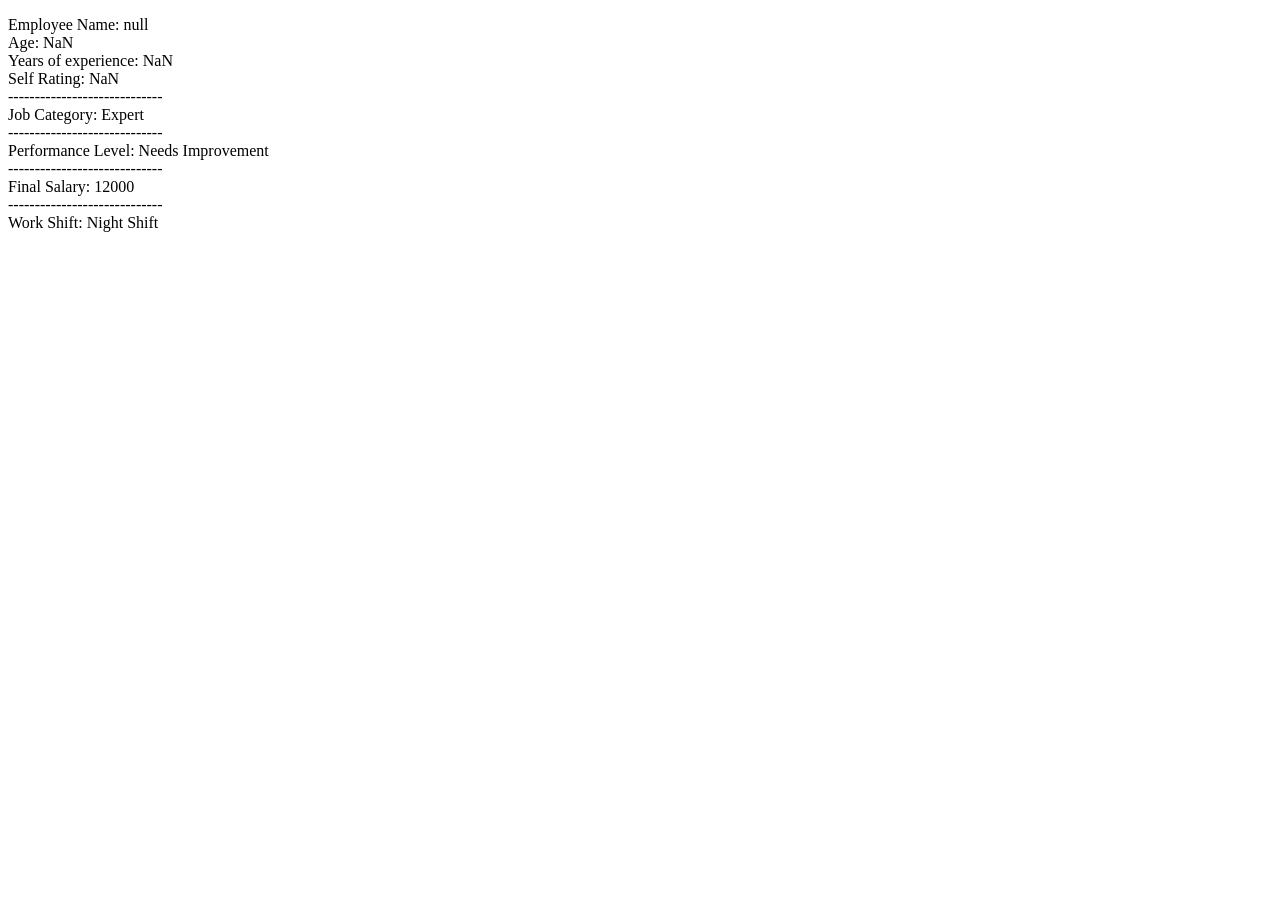
<file: Day_01/task2/index.html>
<!DOCTYPE html>
<html lang="en">
<head>
  <meta charset="UTF-8" />
  <meta name="viewport" content="width=device-width, initial-scale=1.0" />
  <title>Day1_task2</title>
</head>
<body>
 
  <p id="result"></p>

  <script src="script.js"></script>

</body>
</html>
</file>
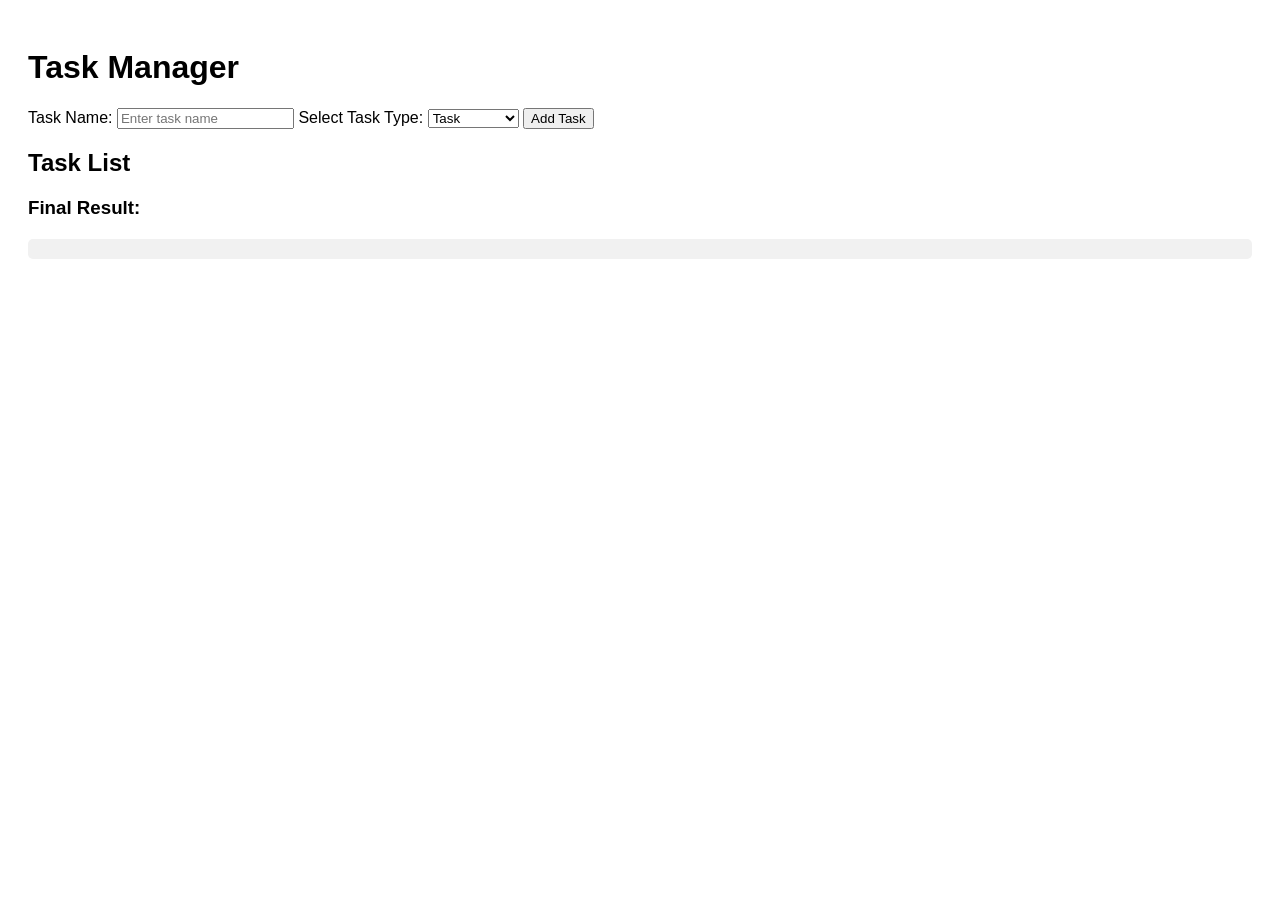
<file: Day_02/task4/index.html>
<!DOCTYPE html>
<html lang="en">
<head>
  <meta charset="UTF-8">
  <meta name="viewport" content="width=device-width, initial-scale=1.0">
  <title>Task Manager</title>
  <style>
    body { font-family: Arial, sans-serif; padding: 20px; }
    form { margin-bottom: 20px; }
    .task { padding: 10px; margin-bottom: 10px; color: white; border-radius: 5px; }
    /* 5 */
    .task.task { background-color: red; }
    .task.in-progress { background-color: orange; }
    .task.done { background-color: green; }
    .actions { margin-top: 5px; }
    button { margin-right: 5px; }
    #finalResult { margin-top: 20px; padding: 10px; background: #f1f1f1; border-radius: 5px; }
  </style>
</head>
<body>
  <!-- 1 -->
  <h1>Task Manager</h1>
      <form id="taskForm">
      <label for="taskName">Task Name:</label>
      <input type="text" id="taskName" placeholder="Enter task name" required>
      <label for="taskType">Select Task Type:</label>
      <select id="taskType">
        <option value="Task">Task</option>
        <option value="In Progress">In Progress</option>
        <option value="Done">Done</option>
      </select>
      <button type="submit">Add Task</button>
    </form>

  <h2>Task List</h2>
  <div id="taskList"></div>

  <h3>Final Result:</h3>
  <div id="finalResult"></div>

  <script src="script.js"></script>

</body>
</html>
</file>
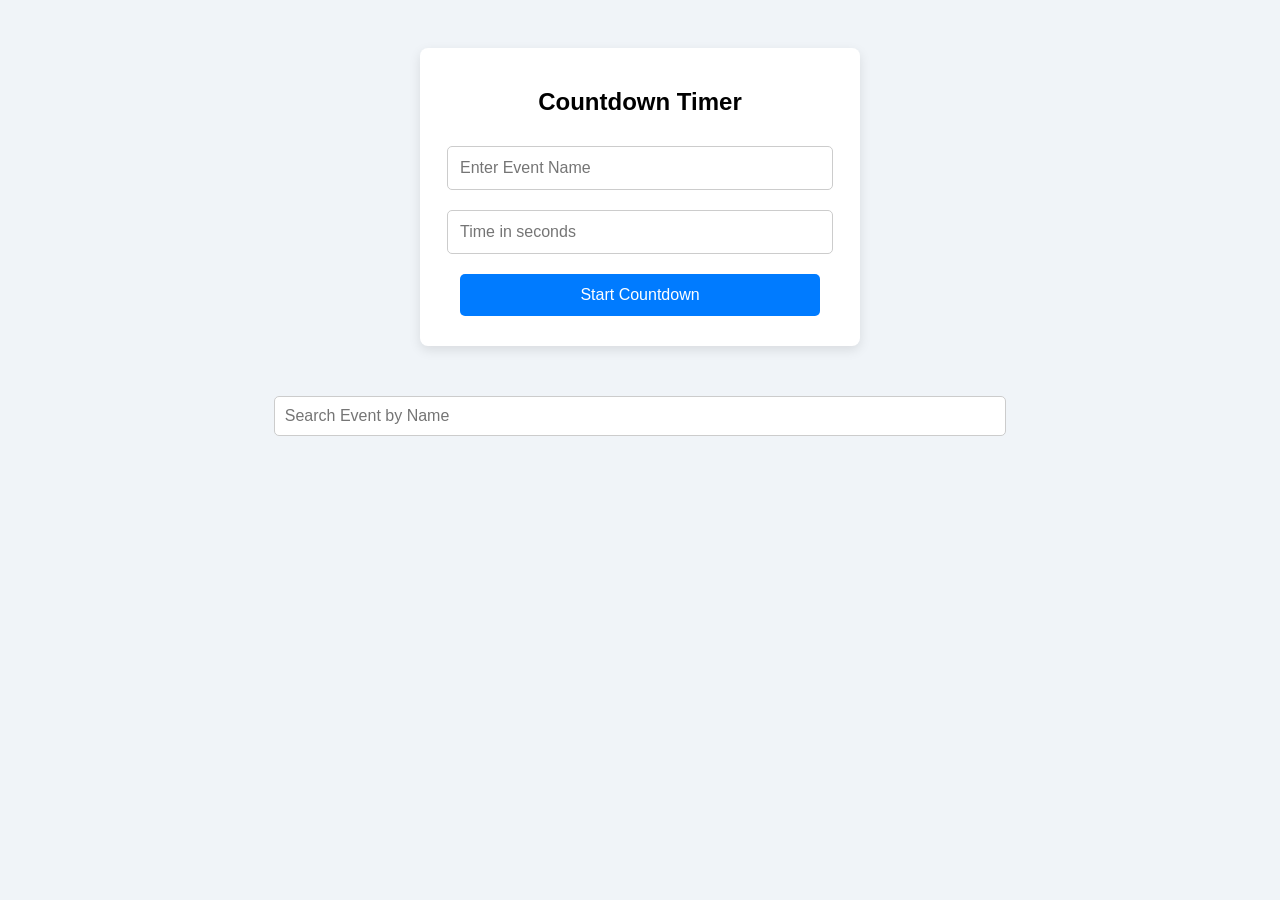
<file: Day_03/task5/index.html>
<!DOCTYPE html>
<html lang="en">
<head>
  <meta charset="UTF-8" />
  <meta name="viewport" content="width=device-width, initial-scale=1.0"/>
  <title>Countdown Timer</title>
  <link rel="stylesheet" href="style.css">
</head>
<body>

  <form id="eventForm">
    <h2>Countdown Timer</h2>
    <input type="text" id="eventName" placeholder="Enter Event Name" required />
    <input type="number" id="timeRemaining" placeholder="Time in seconds" required />
    <button type="submit">Start Countdown</button>
  </form>

  <div id="countdown"></div>

  <input type="text" id="search" placeholder="Search Event by Name" />
  <div id="eventsList"></div>

  <script src="script.js"></script>
</body>
</html>
</file>
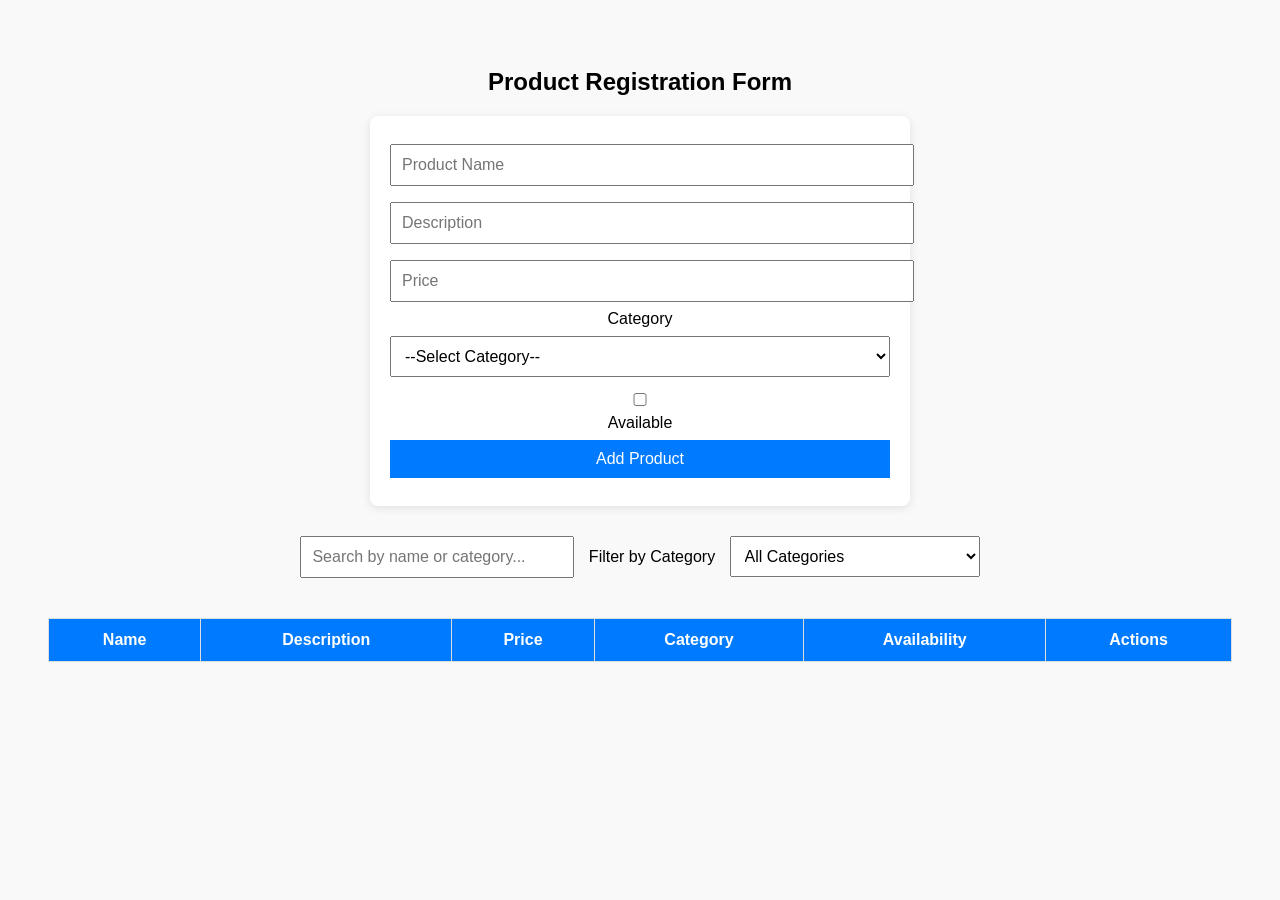
<file: Day_04/task6/index.html>
<!DOCTYPE html>
<html lang="en">
<head>
  <meta charset="UTF-8" />
  <meta name="viewport" content="width=device-width, initial-scale=1.0"/>
  <title>Product Registration</title>
  <link rel="stylesheet" href="style.css" />
</head>
<body>

  <h2>Product Registration Form</h2>
  <form id="productForm">
    <input type="text" id="name" placeholder="Product Name" required />
    <input type="text" id="description" placeholder="Description" required />
    <input type="number" id="price" placeholder="Price" required />
    <label for="category">Category</label>
    <select id="category" required>
      <option value="">--Select Category--</option>
      <option value="Electronics">Electronics</option>
      <option value="Clothing">Clothing</option>
      <option value="Books">Books</option>
      <option value="Furniture">Furniture</option>
    </select>

    <label>
      <input type="checkbox" id="availability" />
      Available
    </label>

    <button type="submit" id="submitBtn">Add Product</button>
  </form>

  <input type="text" id="searchInput" placeholder="Search by name or category..." />
  <label for="filterCategory">Filter by Category</label>
  <select id="filterCategory">
    <option value="">All Categories</option>
    <option value="Electronics">Electronics</option>
    <option value="Clothing">Clothing</option>
    <option value="Books">Books</option>
    <option value="Furniture">Furniture</option>
  </select>

  <table>
    <thead>
      <tr>
        <th>Name</th>
        <th>Description</th>
        <th>Price</th>
        <th>Category</th>
        <th>Availability</th>
        <th>Actions</th>
      </tr>
    </thead>
    <tbody id="productTableBody">
      <!-- Dynamic content -->
    </tbody>
  </table>

  <script src="script.js"></script>
</body>
</html>
</file>
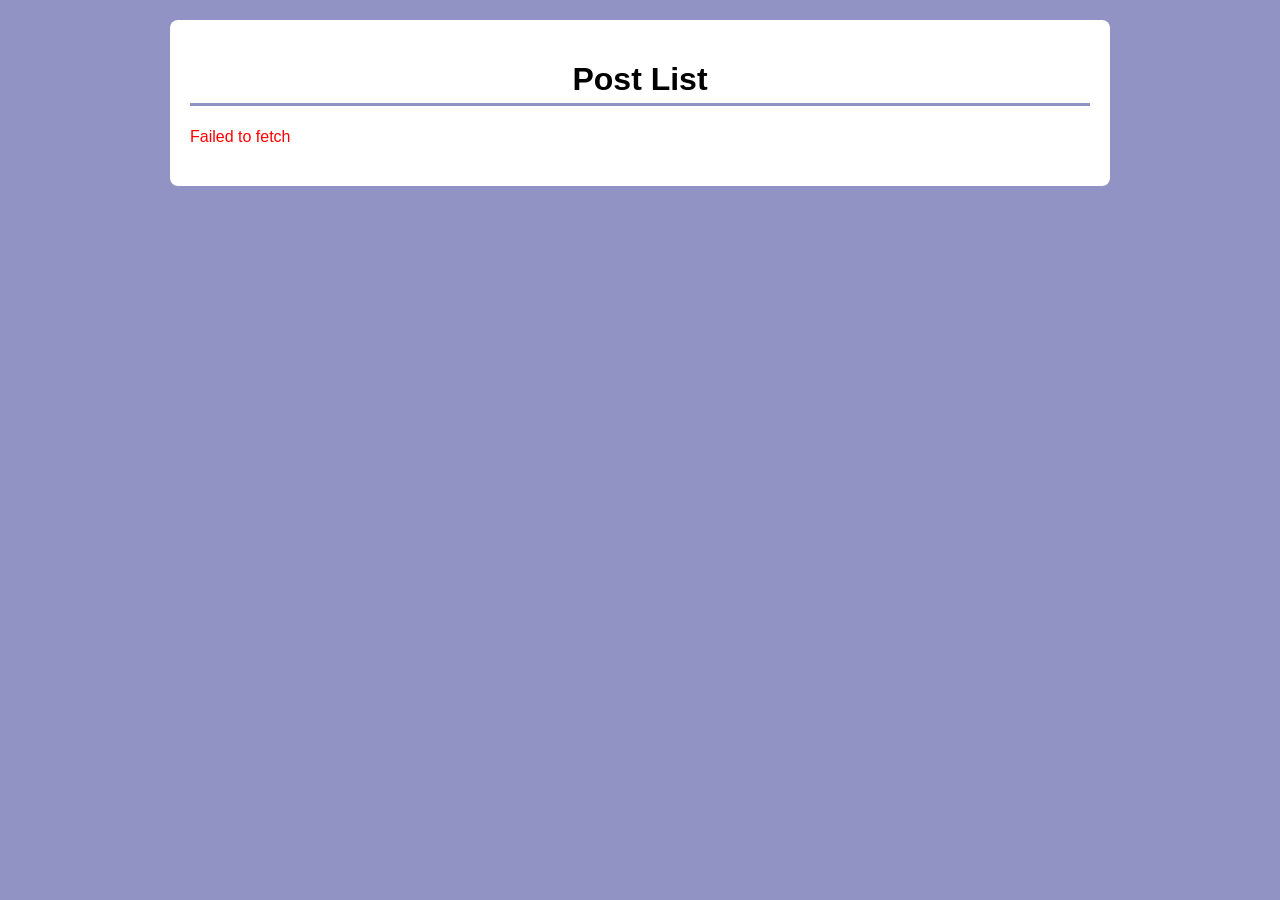
<file: Day_05/task8/index.html>
<!DOCTYPE html>
<html lang="en">
<head>
  <meta charset="UTF-8" />
  <meta name="viewport" content="width=device-width, initial-scale=1.0"/>
  <title>Fetch Posts</title>
  <link rel="stylesheet" href="style.css"/>
</head>
<body>
  <div class="container">
    <h1>Post List</h1>
    <div id="error" class="error"></div>
    <ul id="post-list" class="post-list"></ul>
  </div>

  <div id="modal" class="modal hidden">
    <div class="modal-content">
      <span id="close-btn" class="close-btn">&times;</span>
      <h2 id="modal-title"></h2>
      <p id="modal-body"></p>
    </div>
  </div>

  <script src="script.js" type="module"></script>
</body>
</html>
</file>
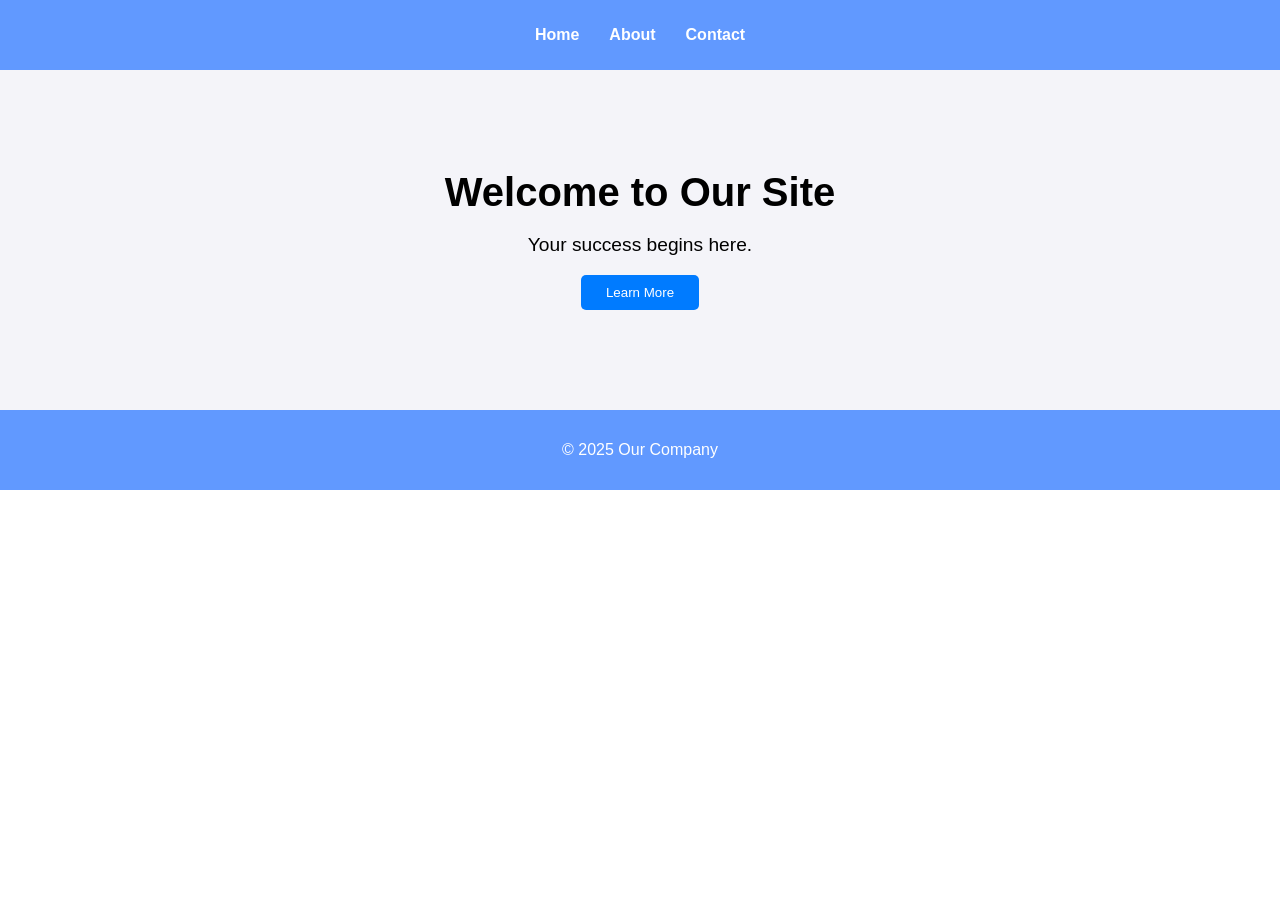
<file: Day_11/task13/index.html>
<!DOCTYPE html>
<html lang="en">
  <head>
    <meta charset="UTF-8" />
    <meta name="viewport" content="width=device-width, initial-scale=1.0" />
    <title>Home Page</title>
    <link rel="stylesheet" href="styles.css" />
  </head>
  <body>
    <header>
      <nav>
        <ul>
          <li><a href="#">Home</a></li>
          <li><a href="#">About</a></li>
          <li><a href="#">Contact</a></li>
        </ul>
      </nav>
    </header>

    <section id="hero">
      <h1>Welcome to Our Site</h1>
      <p>Your success begins here.</p>
      <button>Learn More</button>
    </section>

    <footer>
      <p>&copy; 2025 Our Company</p>
    </footer>
  </body>
</html>
</file>
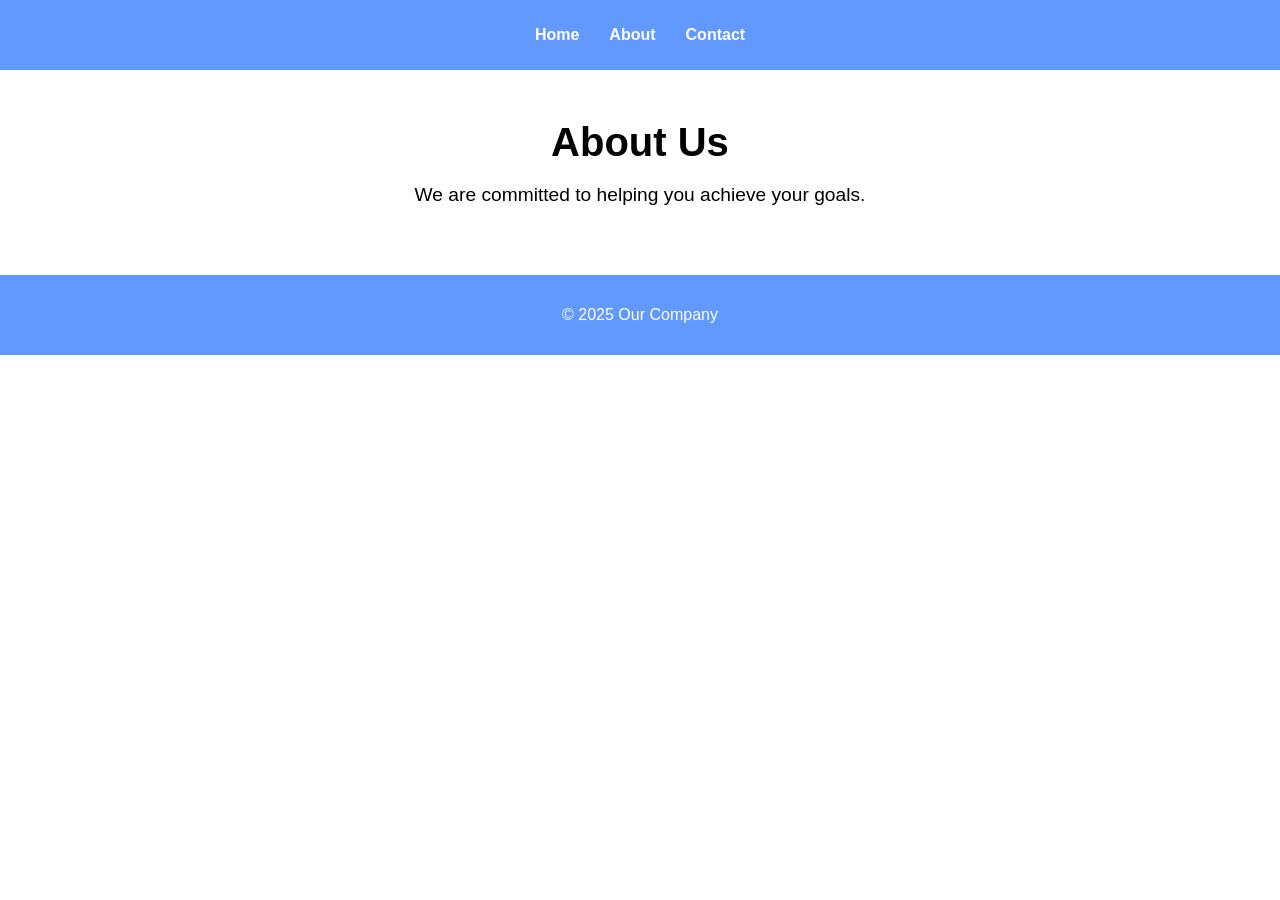
<file: Day_11/task13/about.html>
<!DOCTYPE html>
<html lang="en">
  <head>
    <meta charset="UTF-8" />
    <meta name="viewport" content="width=device-width, initial-scale=1.0" />
    <title>About Us</title>
    <link rel="stylesheet" href="styles.css" />
  </head>
  <body>
    <header>
      <nav>
        <ul>
          <li><a href="#">Home</a></li>
          <li><a href="#">About</a></li>
          <li><a href="#">Contact</a></li>
        </ul>
      </nav>
    </header>

    <section id="about">
      <h2>About Us</h2>
      <p>We are committed to helping you achieve your goals.</p>
    </section>

    <footer>
      <p>&copy; 2025 Our Company</p>
    </footer>
  </body>
</html>
</file>
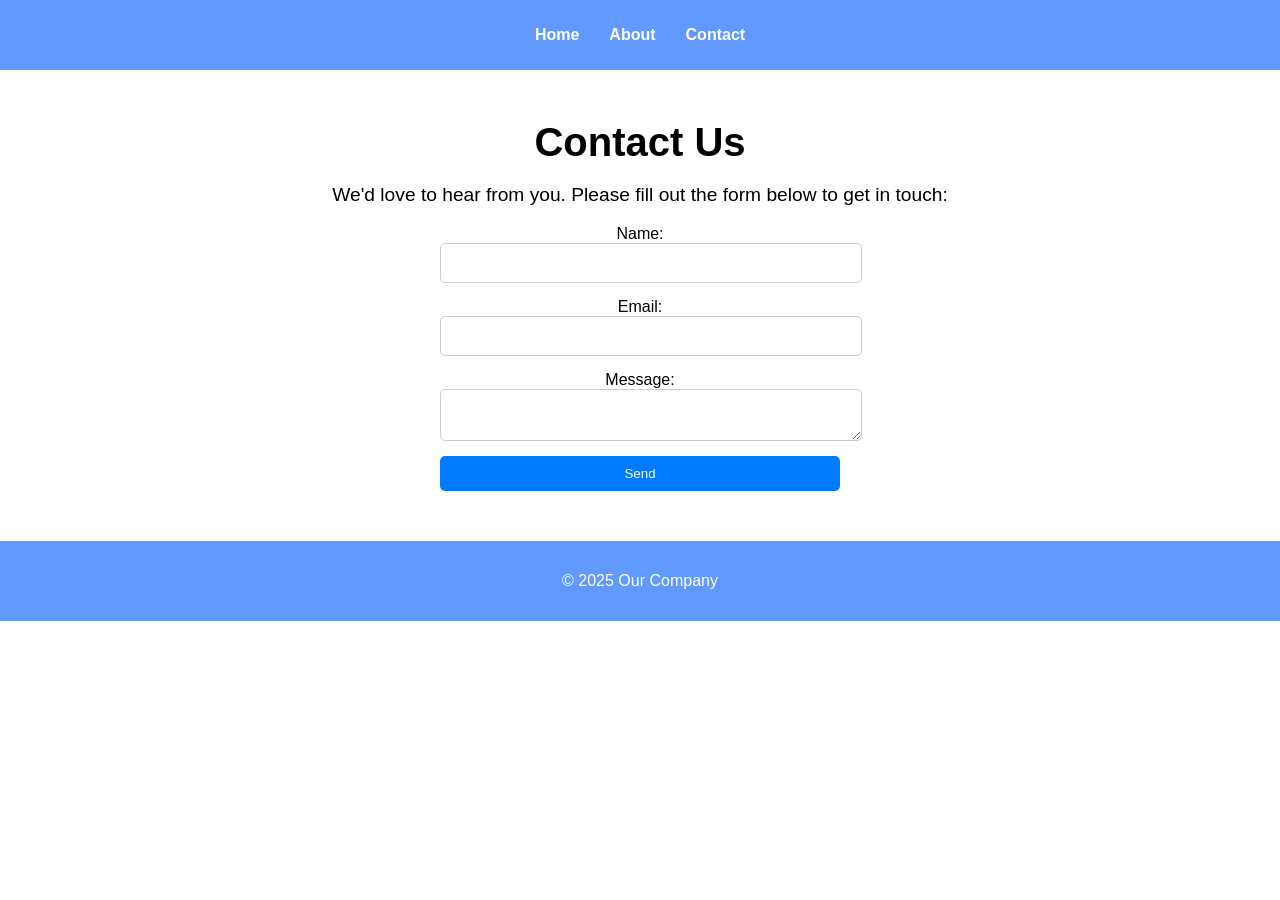
<file: Day_11/task13/contact.html>
<!DOCTYPE html>
<html lang="en">
  <head>
    <meta charset="UTF-8" />
    <meta name="viewport" content="width=device-width, initial-scale=1.0" />
    <title>Contact Us</title>
    <link rel="stylesheet" href="styles.css" />
  </head>
  <body>
    <header>
      <nav>
        <ul>
          <li><a href="index.html">Home</a></li>
          <li><a href="about.html">About</a></li>
          <li><a href="contact.html">Contact</a></li>
        </ul>
      </nav>
    </header>

    <section id="contact">
      <h2>Contact Us</h2>
      <p>
        We'd love to hear from you. Please fill out the form below to get in
        touch:
      </p>
      <form>
        <label for="name">Name:</label>
        <input type="text" id="name" name="name" required />
        <label for="email">Email:</label>
        <input type="email" id="email" name="email" required />
        <label for="message">Message:</label>
        <textarea id="message" name="message" required></textarea>
        <button type="submit">Send</button>
      </form>
    </section>

    <footer>
      <p>&copy; 2025 Our Company</p>
    </footer>
  </body>
</html>
</file>
<file: Day_03/task5/style.css>
body {
  font-family: Arial, sans-serif;
  background: #f0f4f8;
  padding: 40px;
  text-align: center;
}

form {
  background: #ffffff;
  padding: 20px;
  border-radius: 8px;
  max-width: 400px;
  margin: 0 auto 20px;
  box-shadow: 0 4px 12px rgba(0,0,0,0.1);
}

input, button {
  width: 90%;
  padding: 12px;
  margin: 10px 0;
  font-size: 16px;
  border: 1px solid #ccc;
  border-radius: 5px;
}

button {
  background-color: #007bff;
  color: white;
  border: none;
  cursor: pointer;
  transition: background 0.3s;
}

button:hover {
  background-color: #0056b3;
}

#countdown {
  font-size: 20px;
  margin-top: 20px;
  color: #333;
}

#search {
  margin-top: 30px;
  padding: 10px;
  font-size: 16px;
  width: 60%;
}

#eventsList {
  margin-top: 20px;
}

.eventItem {
  background: #e1f5fe;
  padding: 10px;
  margin: 5px auto;
  width: 60%;
  border-radius: 5px;
  text-align: left;
}
</file>
<file: Day_04/task6/style.css>
body {
  font-family: Arial, sans-serif;
  padding: 40px;
  background-color: #f9f9f9;
  text-align: center;
}

form {
  background: #fff;
  padding: 20px;
  border-radius: 8px;
  margin: 0 auto 20px;
  max-width: 500px;
  box-shadow: 0 2px 10px rgba(0,0,0,0.1);
}

input, select, button {
  width: 100%;
  padding: 10px;
  margin: 8px 0;
  font-size: 16px;
}

button {
  background-color: #007bff;
  color: white;
  border: none;
  transition: background 0.3s;
  cursor: pointer;
}

button:hover {
  background-color: #0056b3;
}

table {
  width: 100%;
  border-collapse: collapse;
  margin-top: 30px;
}

th, td {
  padding: 12px;
  border: 1px solid #ddd;
}

th {
  background-color: #007bff;
  color: white;
}

.action-btn {
  margin: 0 5px;
  padding: 5px 10px;
  border: none;
  border-radius: 4px;
  cursor: pointer;
}

.edit-btn {
  background-color: #ffc107;
  color: black;
}

.delete-btn {
  background-color: #dc3545;
  color: white;
}

#searchInput, #filterCategory {
  margin: 10px;
  padding: 10px;
  width: 250px;
  font-size: 16px;
}
</file>
<file: Day_05/task8/style.css>
body {
  font-family: Arial, sans-serif;
  margin: 0;
  padding: 20px;
  background: #9193c4;
}

h1 {
  text-align: center;
  border-bottom: #9193c4 3px solid;
  padding-bottom: 5px;
  
}

.container {
  max-width: 900px;
  margin: auto;
  background: white;
  padding: 20px;
  border-radius: 8px;
}

.post-list {
  list-style: none;
  padding: 0;
}

.post-list li {
  border-bottom: 1px solid #9193c4;
  padding: 15px 10px;
  cursor: pointer;
  transition: background 0.2s ease;
}

.post-list li:hover {
  background:#9193c4;
}

.error {
  color: red;
  margin-bottom: 20px;
}

.modal {
  position: fixed;
  top: 0;
  left: 0;
  width: 100%;
  height: 100%;
  background-color: rgba(0, 0, 0, 0.5);
  display: flex;
  justify-content: center;
  align-items: center;
}

.modal-content {
  background: white;
  padding: 30px;
  width: 60%;
  border-radius: 8px;
  text-align: left;
  position: relative;
}

.close-btn {
  position: absolute;
  right: 20px;
  top: 10px;
  font-size: 24px;
  cursor: pointer;
}

.hidden {
  display: none;
}
</file>
<file: Day_11/task13/styles.css>
body {
  font-family: Arial, sans-serif;
  margin: 0;
  padding: 0;
}

header {
  background-color: #6199ff;
  padding: 10px 0;
}

nav ul {
  list-style-type: none;
  display: flex;
  justify-content: center;
  padding: 0;
}

nav ul li {
  margin: 0 15px;
}

nav ul li a {
  color: white;
  text-decoration: none;
  font-weight: bold;
}

#hero {
  background-color: #f4f4f9;
  text-align: center;
  padding: 100px 20px;
}

#hero h1,
#about h2,
#contact h2 {
  margin: 0;
  font-size: 2.5em;
}

#hero p,
#about p,
#contact p {
  font-size: 1.2em;
}

button {
  padding: 10px 25px;
  background-color: #007bff;
  color: white;
  border: none;
  border-radius: 5px;
  cursor: pointer;
}

button:hover {
  background-color: #0056b3;
}

section {
  padding: 50px 20px;
  text-align: center;
}

form {
  display: flex;
  flex-direction: column;
  max-width: 400px;
  margin: 0 auto;
}

form input,
form textarea {
  margin-bottom: 15px;
  padding: 10px;
  font-size: 1em;
  width: 100%;
  border: 1px solid #ccc;
  border-radius: 5px;
}

footer {
  background-color: #6199ff;
  color: white;
  text-align: center;
  padding: 15px 0;
}
</file>
